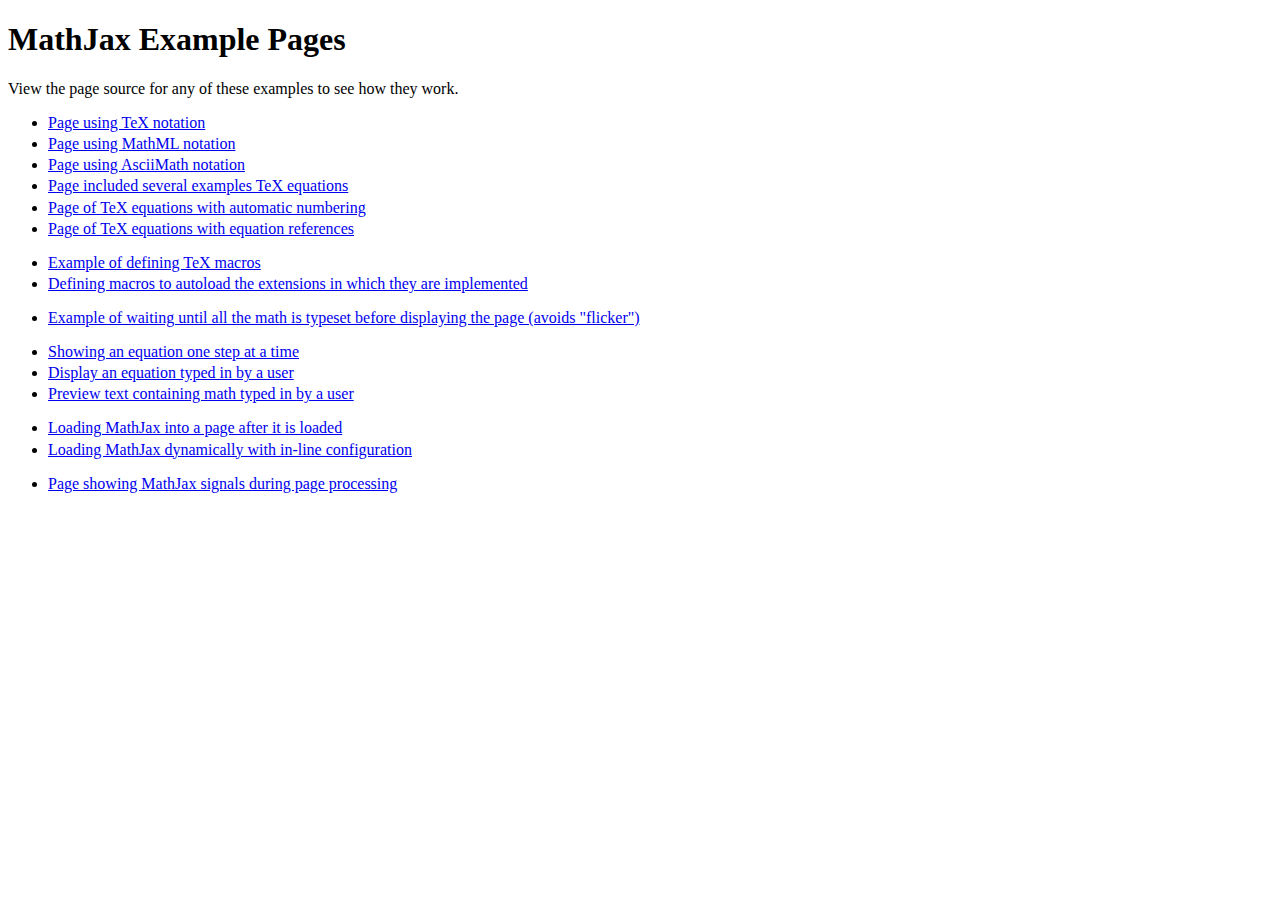
<file: MathJax-master/test/examples.html>
<!DOCTYPE html>
<html>
<head>
<title>MathJax Example Page</title>
<!-- Copyright (c) 2012-2017 The MathJax Consortium -->
<meta http-equiv="Content-Type" content="text/html; charset=UTF-8" />
<meta name="viewport" content="width=device-width, initial-scale=1">

<style>
li {margin-top: .2em}
</style>
</head>
<body>

<h1>MathJax Example Pages</h1>

View the page source for any of these examples to see how they work.

<ul>
<li><a href="sample-tex.html">Page using TeX notation</a></li>
<li><a href="sample-mml.html">Page using MathML notation</a></li>
<li><a href="sample-asciimath.html">Page using AsciiMath notation</a></li>
<li><a href="sample.html">Page included several examples TeX equations</a></li>
<li><a href="sample-eqnum.html">Page of TeX equations with automatic numbering</a></li>
<li><a href="sample-eqrefs.html">Page of TeX equations with equation references</a></li>
<p>
<li><a href="sample-macros.html">Example of defining TeX macros</a></li>
<li><a href="sample-autoload.html">Defining macros to autoload the extensions in
  which they are implemented</a></li>
<p>
<li><a href="sample-all-at-once.html">Example of waiting until all the 
  math is typeset before displaying the page (avoids "flicker")</a></li>
<p>
<li><a href="sample-dynamic-steps.html">Showing an equation one step at a time</a></li>
<li><a href="sample-dynamic.html">Display an equation typed in by a user</a></li>
<li><a href="sample-dynamic-2.html">Preview text containing math typed in by a user</a></li>
<p>
<li><a href="sample-loader.html">Loading MathJax into a page after it is loaded</a></li>
<li><a href="sample-loader-config.html">Loading MathJax dynamically with in-line configuration</a></li>
<p>
<li><a href="sample-signals.html">Page showing MathJax signals during page processing</a></li>

</ul>

</body>
</html>
</file>
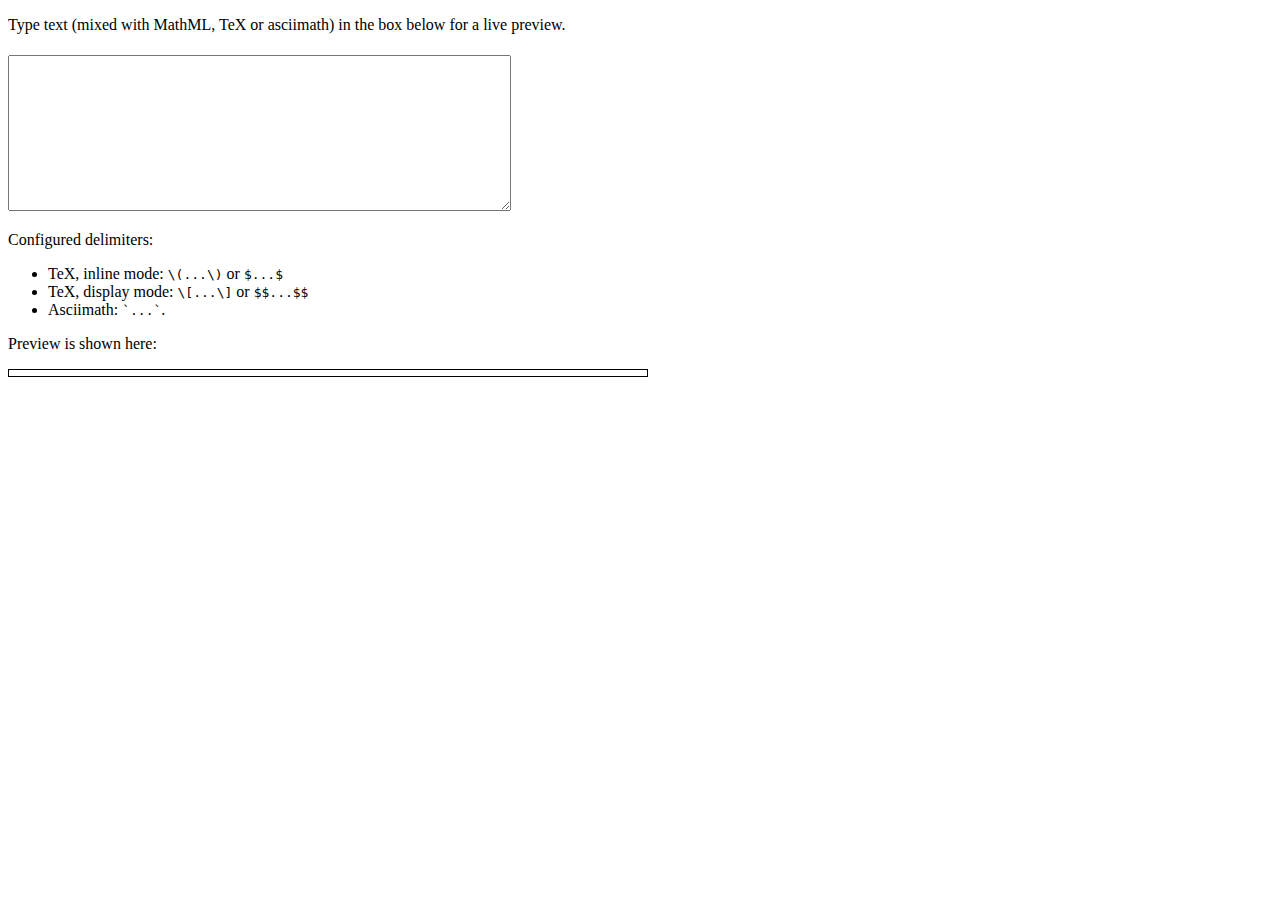
<file: MathJax-master/test/sample-dynamic-2.html>
<!DOCTYPE html>
<html>
<head>
<title>Dynamic Preview of Textarea with MathJax Content</title>
<!-- Copyright (c) 2012-2017 The MathJax Consortium -->
<meta http-equiv="Content-Type" content="text/html; charset=UTF-8" />
<meta http-equiv="X-UA-Compatible" content="IE=edge" />
<meta name="viewport" content="width=device-width, initial-scale=1">

<script type="text/x-mathjax-config">
  MathJax.Hub.Config({
    showProcessingMessages: false,
    tex2jax: { inlineMath: [['$','$'],['\\(','\\)']] }
  });
</script>
<script type="text/javascript" src="../MathJax.js?config=TeX-MML-AM_HTMLorMML"></script>

<script>
var Preview = {
  delay: 150,        // delay after keystroke before updating

  preview: null,     // filled in by Init below
  buffer: null,      // filled in by Init below

  timeout: null,     // store setTimout id
  mjRunning: false,  // true when MathJax is processing
  mjPending: false,  // true when a typeset has been queued
  oldText: null,     // used to check if an update is needed

  //
  //  Get the preview and buffer DIV's
  //
  Init: function () {
    this.preview = document.getElementById("MathPreview");
    this.buffer = document.getElementById("MathBuffer");
  },

  //
  //  Switch the buffer and preview, and display the right one.
  //  (We use visibility:hidden rather than display:none since
  //  the results of running MathJax are more accurate that way.)
  //
  SwapBuffers: function () {
    var buffer = this.preview, preview = this.buffer;
    this.buffer = buffer; this.preview = preview;
    buffer.style.visibility = "hidden"; buffer.style.position = "absolute";
    preview.style.position = ""; preview.style.visibility = "";
  },

  //
  //  This gets called when a key is pressed in the textarea.
  //  We check if there is already a pending update and clear it if so.
  //  Then set up an update to occur after a small delay (so if more keys
  //    are pressed, the update won't occur until after there has been 
  //    a pause in the typing).
  //  The callback function is set up below, after the Preview object is set up.
  //
  Update: function () {
    if (this.timeout) {clearTimeout(this.timeout)}
    this.timeout = setTimeout(this.callback,this.delay);
  },

  //
  //  Creates the preview and runs MathJax on it.
  //  If MathJax is already trying to render the code, return
  //  If the text hasn't changed, return
  //  Otherwise, indicate that MathJax is running, and start the
  //    typesetting.  After it is done, call PreviewDone.
  //  
  CreatePreview: function () {
    Preview.timeout = null;
    if (this.mjPending) return;
    var text = document.getElementById("MathInput").value;
    if (text === this.oldtext) return;
    if (this.mjRunning) {
      this.mjPending = true;
      MathJax.Hub.Queue(["CreatePreview",this]);
    } else {
      this.buffer.innerHTML = this.oldtext = text;
      this.mjRunning = true;
      MathJax.Hub.Queue(
	["Typeset",MathJax.Hub,this.buffer],
	["PreviewDone",this]
      );
    }
  },

  //
  //  Indicate that MathJax is no longer running,
  //  and swap the buffers to show the results.
  //
  PreviewDone: function () {
    this.mjRunning = this.mjPending = false;
    this.SwapBuffers();
  }

};

//
//  Cache a callback to the CreatePreview action
//
Preview.callback = MathJax.Callback(["CreatePreview",Preview]);
Preview.callback.autoReset = true;  // make sure it can run more than once

</script>
</head>
<body>

<p> Type text (mixed with MathML, TeX or asciimath) in the box below for a live preview.</p>

<textarea id="MathInput" cols="60" rows="10" onkeyup="Preview.Update()" style="margin-top:5px">
</textarea>
<p>Configured delimiters: 
<ul>
<li>TeX, inline mode: <code>\(...\)</code> or <code>$...$</code></li>
<li>TeX, display mode: <code>\[...\]</code> or <code> $$...$$</code></li>
<li>Asciimath: <code>`...`</code>.</li>
</ul>
</p>

<p>Preview is shown here:</p>
<div id="MathPreview" style="border:1px solid; padding: 3px; width:50%; margin-top:5px"></div>
<div id="MathBuffer" style="border:1px solid; padding: 3px; width:50%; margin-top:5px; 
visibility:hidden; position:absolute; top:0; left: 0"></div>

<script>
Preview.Init();
</script>

</body>
</html>
</file>
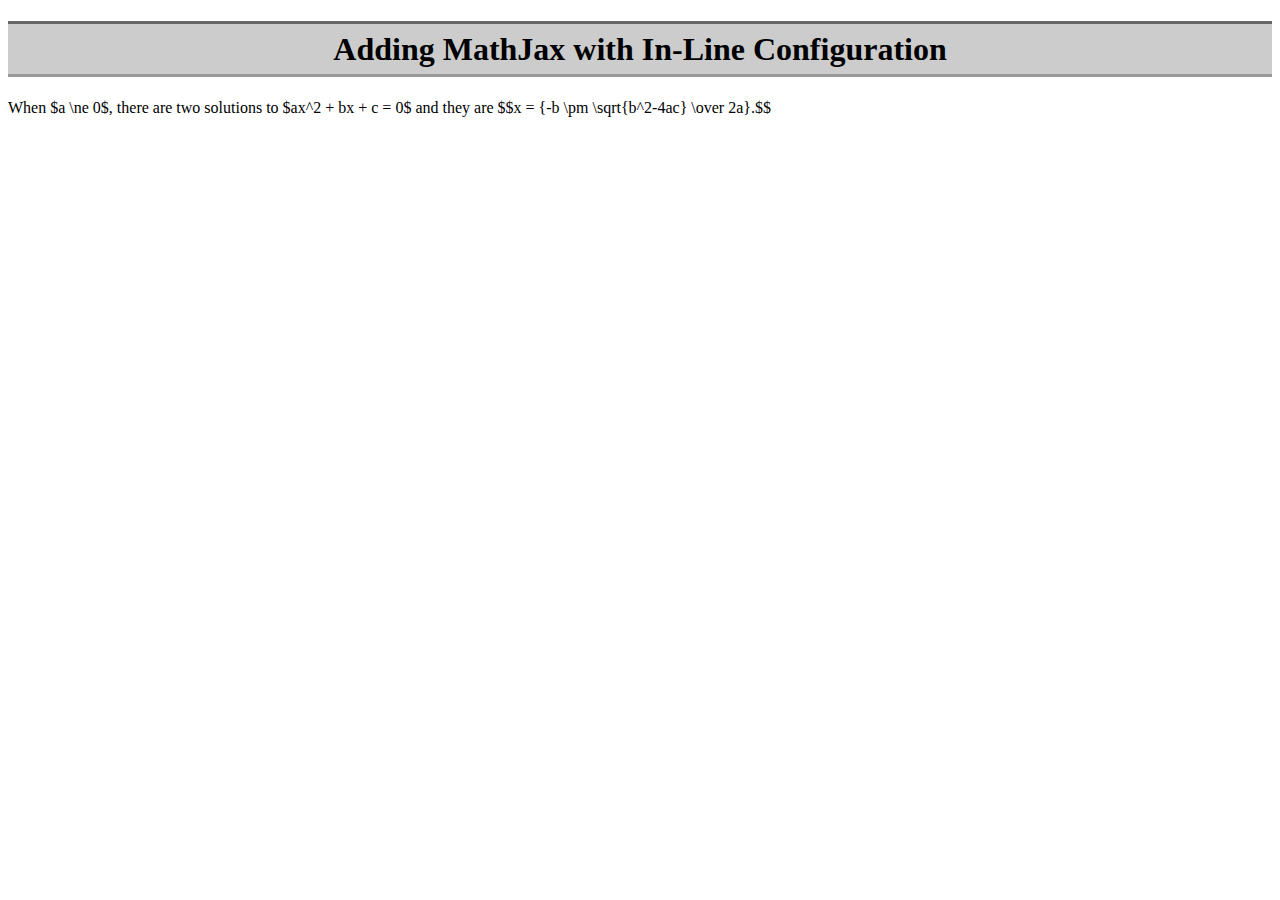
<file: MathJax-master/test/sample-loader-config.html>
<!DOCTYPE html>
<html>
<head>
<title>Load MathJax with in-line configuration after the page is ready</title>
<!-- Copyright (c) 2012-2017 The MathJax Consortium -->
<meta http-equiv="Content-Type" content="text/html; charset=UTF-8" />
<meta http-equiv="X-UA-Compatible" content="IE=edge" />
<meta name="viewport" content="width=device-width, initial-scale=1">

<script type="text/javascript">
//
//  We wait for the onload function to show that MathJax is laoded after 
//  the page is ready, and then use setTimeout to prove that MathJax is
//  definitely loaded after the page is displayed and active.  MathJax is 
//  loaded two seconds after the page is ready.
//
window.onload = function () {
  setTimeout(function () {
    var head = document.getElementsByTagName("head")[0], script;
    script = document.createElement("script");
    script.type = "text/x-mathjax-config";
    script[(window.opera ? "innerHTML" : "text")] =
      "MathJax.Hub.Config({\n" +
      "  tex2jax: { inlineMath: [['$','$'], ['\\\\(','\\\\)']] }\n" +
      "});"
    head.appendChild(script);
    script = document.createElement("script");
    script.type = "text/javascript";
    script.src  = "../MathJax.js?config=TeX-AMS-MML_HTMLorMML";
    head.appendChild(script);
  },2000)
}
</script>

<style>
h1 {
  text-align: center;
  background: #CCCCCC;
  padding: .2em 1em;
  border-top: 3px solid #666666;
  border-bottom: 3px solid #999999;
}
</style>

</head>
<body>

<h1>Adding MathJax with In-Line Configuration</h1>

<p>
When $a \ne 0$, there are two solutions to $ax^2 + bx + c = 0$ and they are
$$x = {-b \pm \sqrt{b^2-4ac} \over 2a}.$$
</p>

</body>
</html>
</file>
